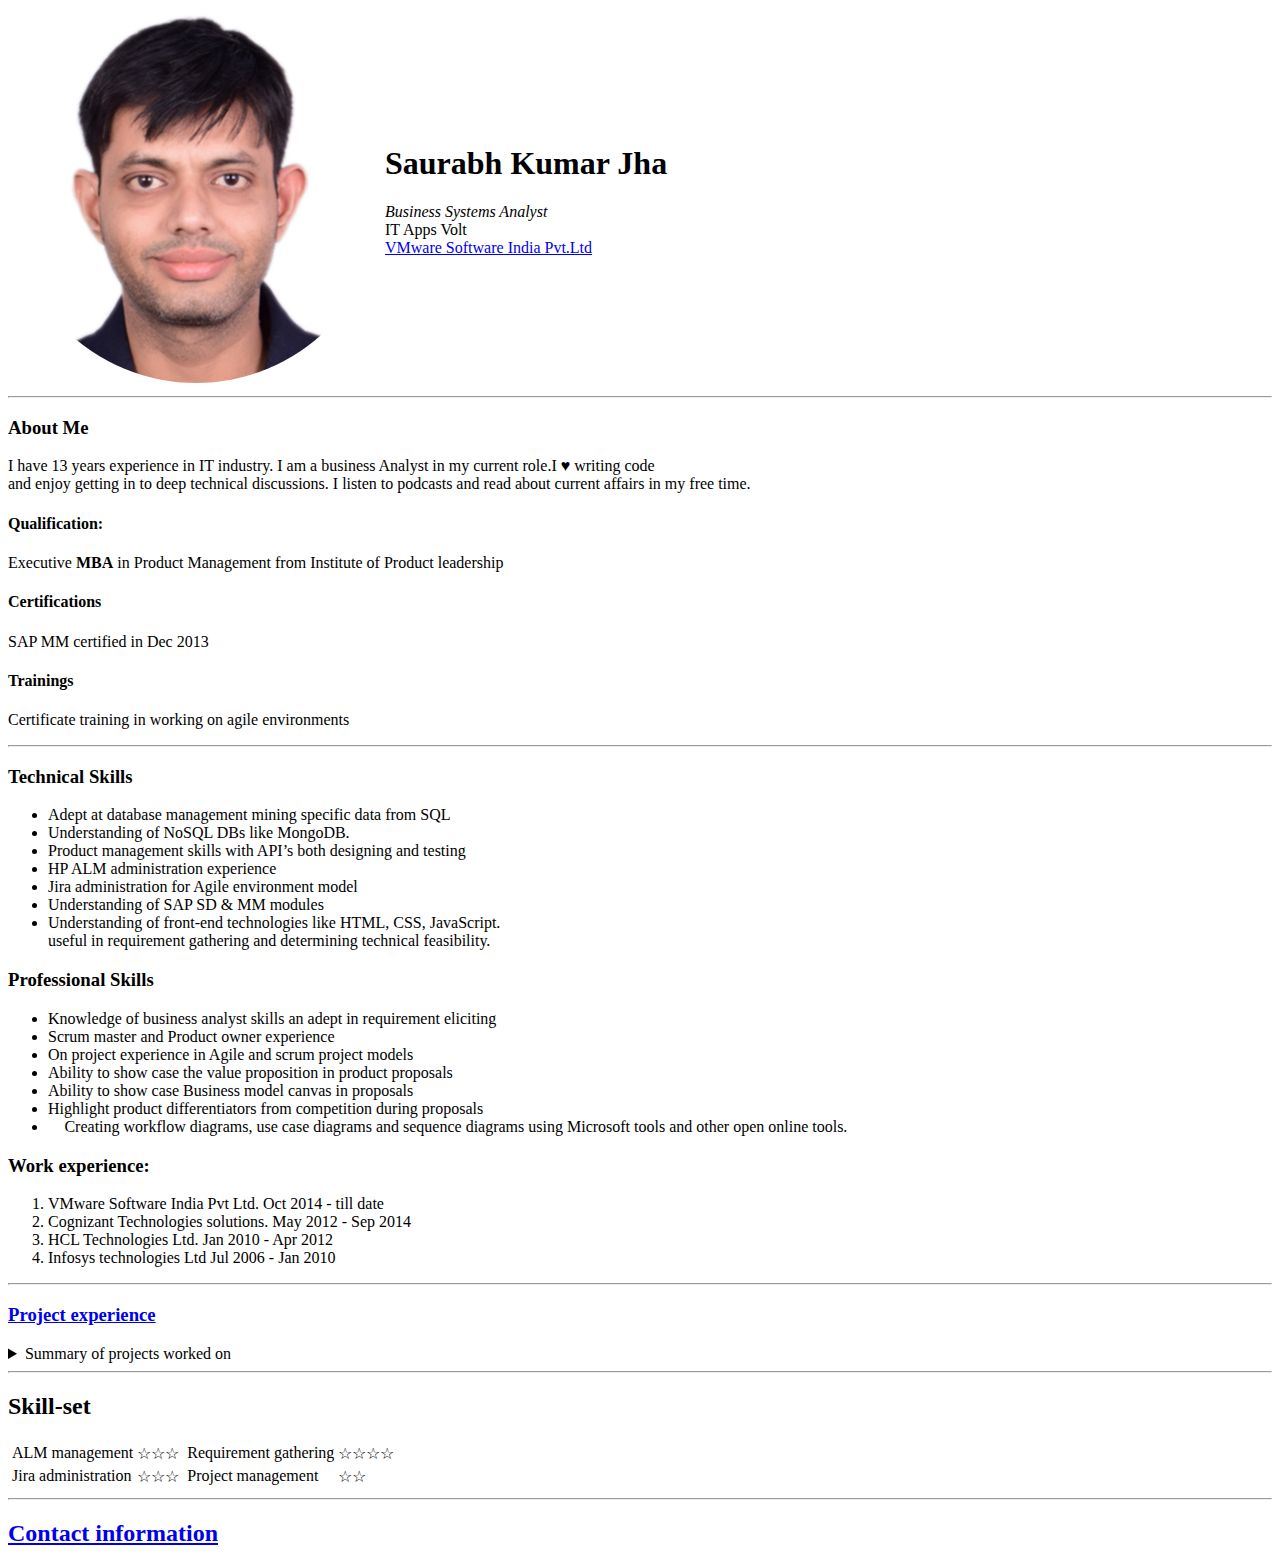
<file: index.html>
<!DOCTYPE html>
<html lang="en" dir="ltr">

<head>
  <meta charset="utf-8">
  <title>Š Saurabh's Page</title>
</head>

<body>
  <table cellspacing="0">
    <tr>
      <td><img class="img-circle" src="Saurabh-circle.png" alt="Saurabh's Profile picture"></td>
      <td colspan="10">
        <h1>Saurabh Kumar Jha</h1>
        <p><em>Business Systems Analyst</em><br>
          IT Apps Volt<br>
          <a href="https://www.vmware.com/in/company/office_locations/office_india.html">VMware Software India Pvt.Ltd</a> </p>
      </td>
    </tr>
  </table>
  <hr>
  <p>
    <h3>About Me</h3>
    I have 13 years experience in IT industry. I am a business Analyst in my current role.I ♥ writing code<br> and enjoy getting in to deep technical discussions.
    I listen to podcasts and read about current affairs in my free time.
  </p>
  <p>
    <h4>Qualification:</h4>
    Executive <strong>MBA</strong> in Product Management from Institute of Product leadership

    <h4>Certifications</h4>
    SAP MM certified in Dec 2013
    <h4>Trainings</h4>
    Certificate training in working on agile environments
  </p>
  <hr>
  <h3>Technical Skills</h3>
  <ul>
    <li>Adept at database management mining specific data from SQL</li>
    <li>Understanding of NoSQL DBs like MongoDB.</li>
    <li>Product management skills with API’s both designing and testing</li>
    <li>HP ALM administration experience</li>
    <li>Jira administration for Agile environment model</li>
    <li>Understanding of SAP SD & MM modules</li>
    <li>Understanding of front-end technologies like HTML, CSS, JavaScript.<br> useful in requirement gathering and determining technical feasibility.</li>
  </ul>
  <h3>Professional Skills</h3>
  <ul>
    <li>Knowledge of business analyst skills an adept in requirement eliciting</li>
    <li>Scrum master and Product owner experience</li>
    <li>On project experience in Agile and scrum project models</li>
    <li>Ability to show case the value proposition in product proposals</li>
    <li>Ability to show case Business model canvas in proposals</li>
    <li>Highlight product differentiators from competition during proposals</li>
    <li> Creating workflow diagrams, use case diagrams and sequence diagrams using Microsoft tools and other open online tools.</li>
  </ul>
  <h3>Work experience:</h3>
  <ol start="1">
    <li>VMware Software India Pvt Ltd. Oct 2014 - till date</li>
    <li>Cognizant Technologies solutions. May 2012 - Sep 2014</li>
    <li>HCL Technologies Ltd. Jan 2010 - Apr 2012</li>
    <li>Infosys technologies Ltd Jul 2006 - Jan 2010</li>

  </ol>
  <hr>
  <a href="Projects.html">
    <h3>Project experience</h3>
  </a>
  <details>

    <summary>
      Summary of projects worked on
    </summary>

    <p>
      <b>VMware Projects</b>: <br>
      <li>SourceX Intranet</li>
      <li>HelpNow+</li>
      <li>Content Deployment framework (CDF)</li>
      <li>Subscription Delivery Platform (SDP)</li>
    </p>
    <p>
      <b>Cognizant Projects</b>: <br>
      <li>M/s Loblaws Inc. Canada</li>
      <li>M/s Sears Inc USA</li>
      <li>M/s General motors USA</li>
    </p>

    <p>
      <b>HCL Projects</b>: <br>
      <li>M/s GSK CERPS global CERPS template Roll-out</li>
    </p>

    <p>
      <b>Infosys Projects</b>: <br>
      <li>M/s Procter and Gamble Germany</li>
      <li>Daimler Chrysler Europe</li>
      <li>Estee lauder North America</li>
    </p>
  </details>
  <hr>
  <h2>Skill-set</h2>
  <table cellspacing="0">
    <tr>
      <td>
        <table>
          <tr>
            <td>ALM management</td>
            <td>☆☆☆</td>
          </tr>
          <tr>
            <td>Jira administration</td>
            <td>☆☆☆</td>
          </tr>
        </table>
      </td>
      <td>
        <table>
          <tr>
            <td>Requirement gathering</td>
            <td>☆☆☆☆</td>
          </tr>
          <tr>
            <td>Project management</td>
            <td>☆☆</td>
          </tr>
        </table>
      </td>
    </tr>
  </table>
  <hr>
  <a href="Contacts.html">
    <h2>Contact information</h2>
  </a>








</body>

</html>
</file>
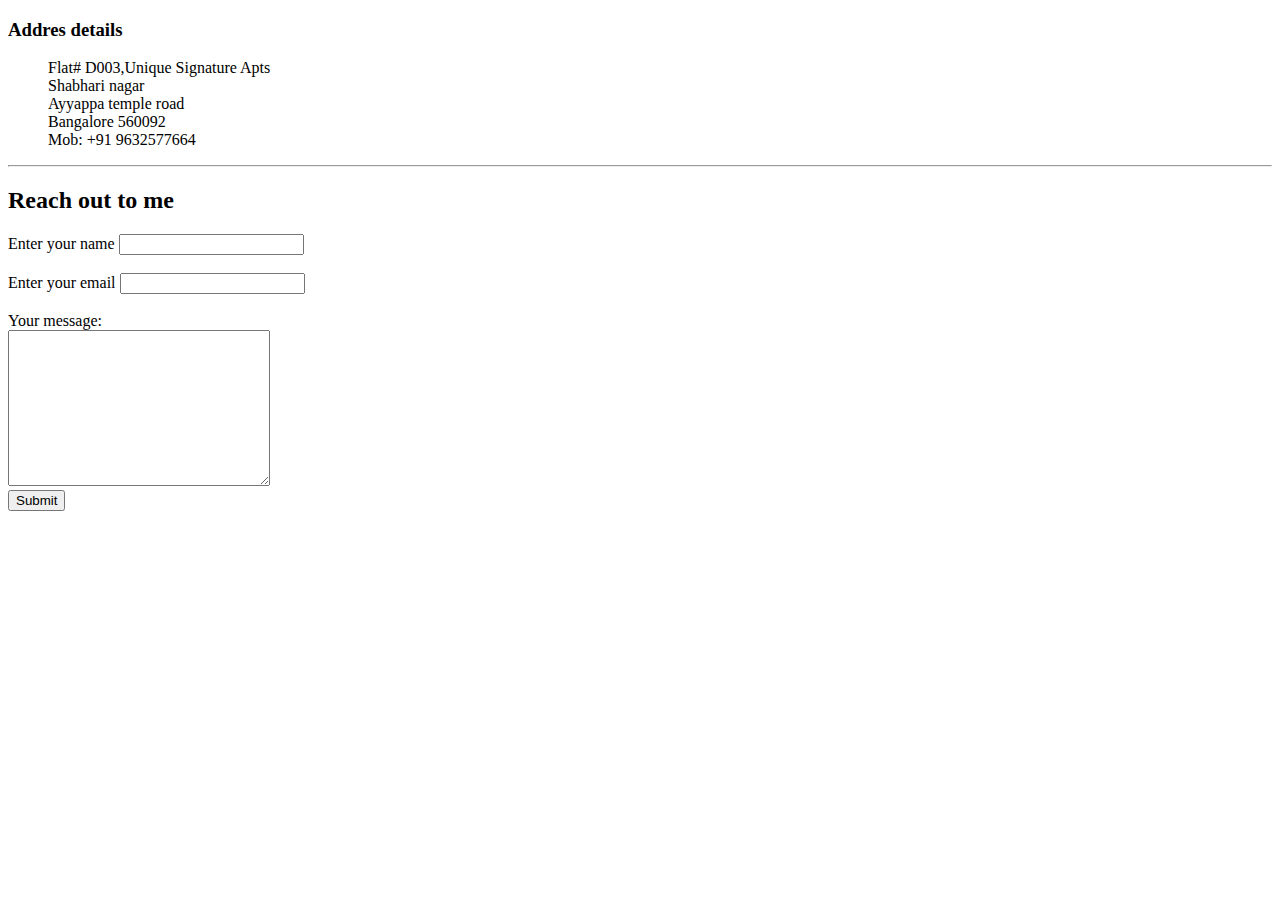
<file: Contacts.html>
<!DOCTYPE html>
<html lang="en" dir="ltr">

<head>
  <meta charset="utf-8">
  <title>Contact details</title>
</head>

<body>
  <h3>Addres details</h3>
  <ul>
    Flat# D003,Unique Signature Apts<br>
    Shabhari nagar<br>
    Ayyappa temple road<br>
    Bangalore 560092<br>
    Mob: +91 9632577664
  </ul>
  <hr>
  <h2>Reach out to me</h2>
  <form class="" action="mailto:saurabhjha84@gmail.com" method="post" enctype="text/plain">
    <label>Enter your name</label>
    <input type="text" name="your name" value=""> <br><br>
    <label>Enter your email</label>
    <input type="email" name="email address" value=""><br><br>
    <label>Your message:</label><br>
    <textarea name="mail message:" id="" cols="30" rows="10"></textarea><br>
    <input type="submit" name="">

  </form>


</body>

</html>
</file>
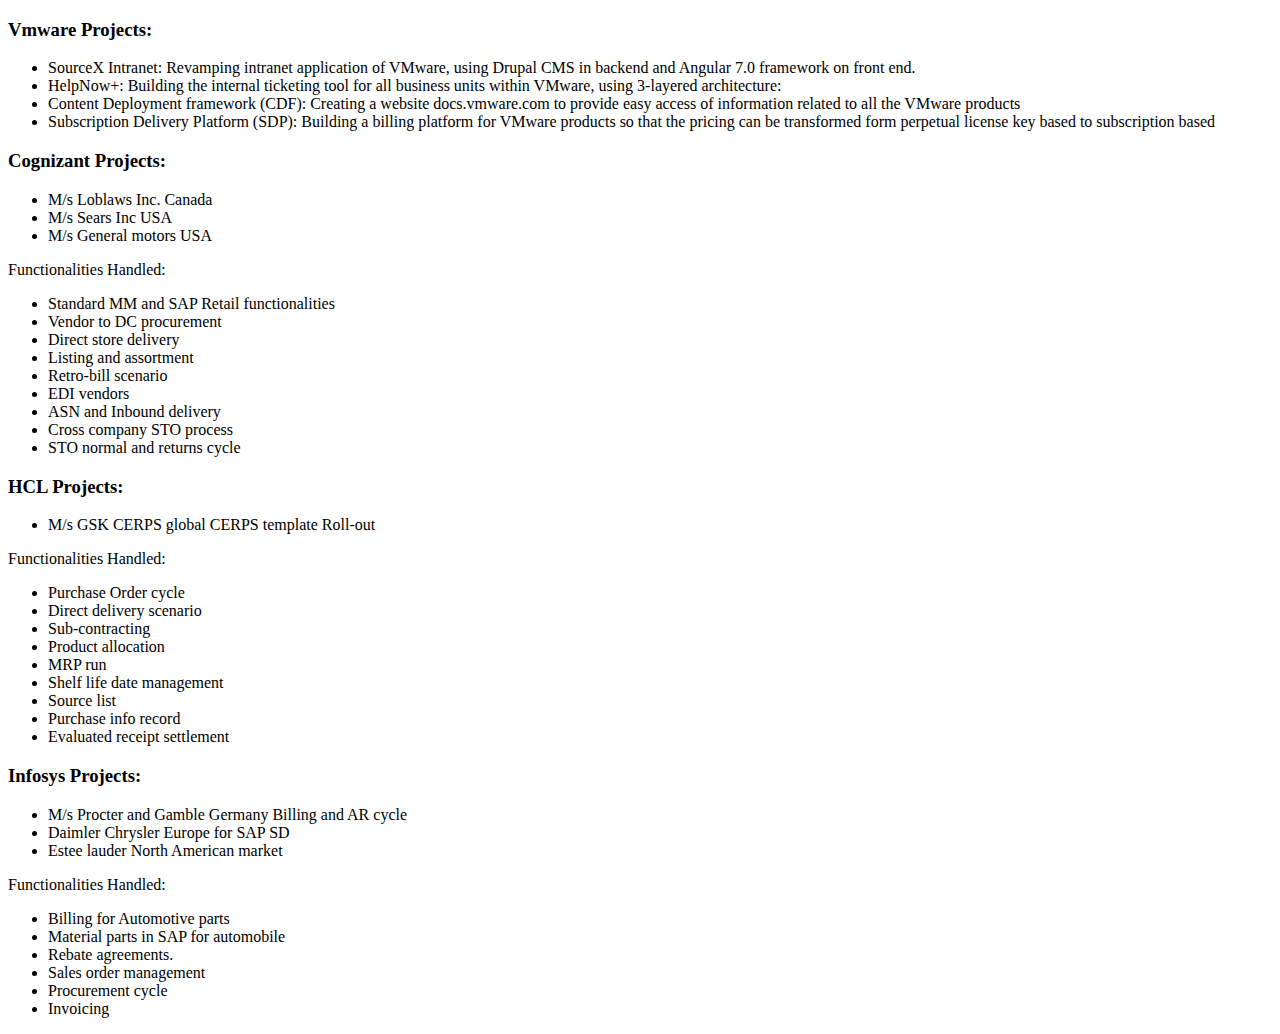
<file: Projects.html>
<!DOCTYPE html>
<html lang="en" dir="ltr">

<head>
  <meta charset="utf-8">
  <title>Projects</title>
</head>

<body>
  <h3>Vmware Projects:</h3>
  <ul>
    <li>SourceX Intranet: Revamping intranet application of VMware, using Drupal CMS in backend and Angular 7.0 framework on front end.
    </li>
    <li>HelpNow+: Building the internal ticketing tool for all business units within VMware, using 3-layered architecture:
    </li>
    <li>Content Deployment framework (CDF): Creating a website docs.vmware.com to provide easy access of information related to all the VMware products
    </li>
    <li>Subscription Delivery Platform (SDP): Building a billing platform for VMware products so that the pricing can be transformed form perpetual license key based to subscription based
    </li>
  </ul>

  <h3> Cognizant Projects:</h3>
  <ul>
    <li>M/s Loblaws Inc. Canada</li>
    <li>M/s Sears Inc USA</li>
    <li>M/s General motors USA</li>
  </ul>
  <p>Functionalities Handled:</p>
  <ul>
    <li>Standard MM and SAP Retail functionalities</li>
    <li>Vendor to DC procurement</li>
    <li>Direct store delivery</li>
    <li>Listing and assortment</li>
    <li>Retro-bill scenario</li>
    <li>EDI vendors</li>
    <li>ASN and Inbound delivery</li>
    <li>Cross company STO process</li>
    <li>STO normal and returns cycle</li>
  </ul>
  <h3> HCL Projects:</h3>
  <ul>
    <li>M/s GSK CERPS global CERPS template Roll-out</li>
  </ul>
  <p>Functionalities Handled:</p>
  <ul>
    <li>Purchase Order cycle</li>
    <li>Direct delivery scenario</li>
    <li>Sub-contracting</li>
    <li>Product allocation</li>
    <li>MRP run</li>
    <li>Shelf life date management</li>
    <li>Source list</li>
    <li>Purchase info record</li>
    <li>Evaluated receipt settlement</li>
  </ul>
  <h3>Infosys Projects:</h3>
  <ul>
    <li>M/s Procter and Gamble Germany Billing and AR cycle</li>
    <li>Daimler Chrysler Europe for SAP SD</li>
    <li>Estee lauder North American market</li>
  </ul>
  <p>Functionalities Handled:</p>
  <ul>
    <li>Billing for Automotive parts</li>
    <li>Material parts in SAP for automobile</li>
    <li>Rebate agreements.</li>
    <li>Sales order management</li>
    <li>Procurement cycle</li>
    <li>Invoicing</li>
  </ul>
</body>

</html>
</file>
